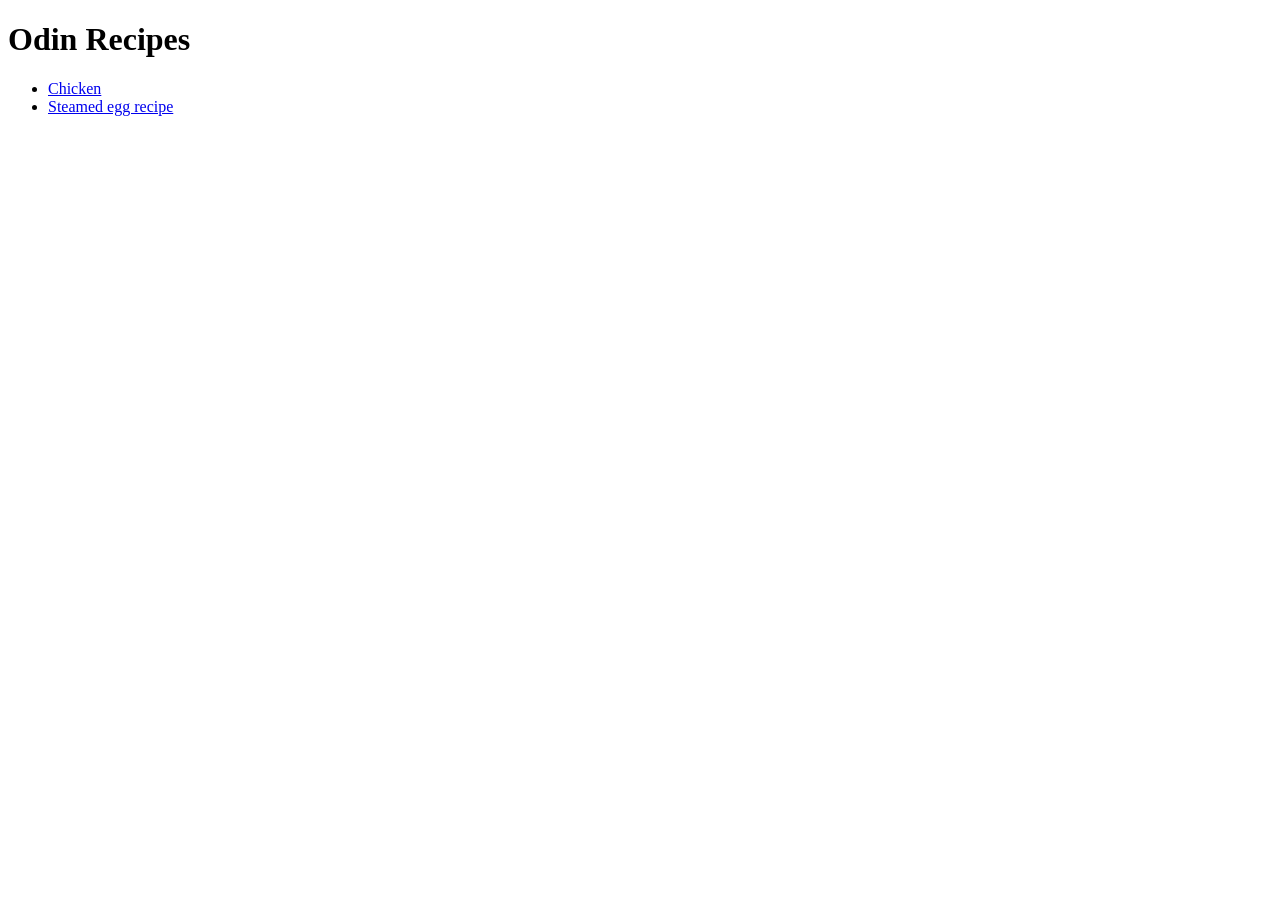
<file: index.html>
<!DOCTYPE html>
<html lang="en">
<head>
    <meta charset="UTF-8">
    <meta name="viewport" content="width=device-width, initial-scale=1.0">
    <title>Odin-Recipes</title>
</head>
<body>
    <h1>Odin Recipes</h1>
    <ul>
        <li><a href="./recipes/chicken.html">Chicken</a></li>
        <li><a href="./recipes/steamedegg.html">Steamed egg recipe</a></li>
    </ul>
</body>
</html>
</file>
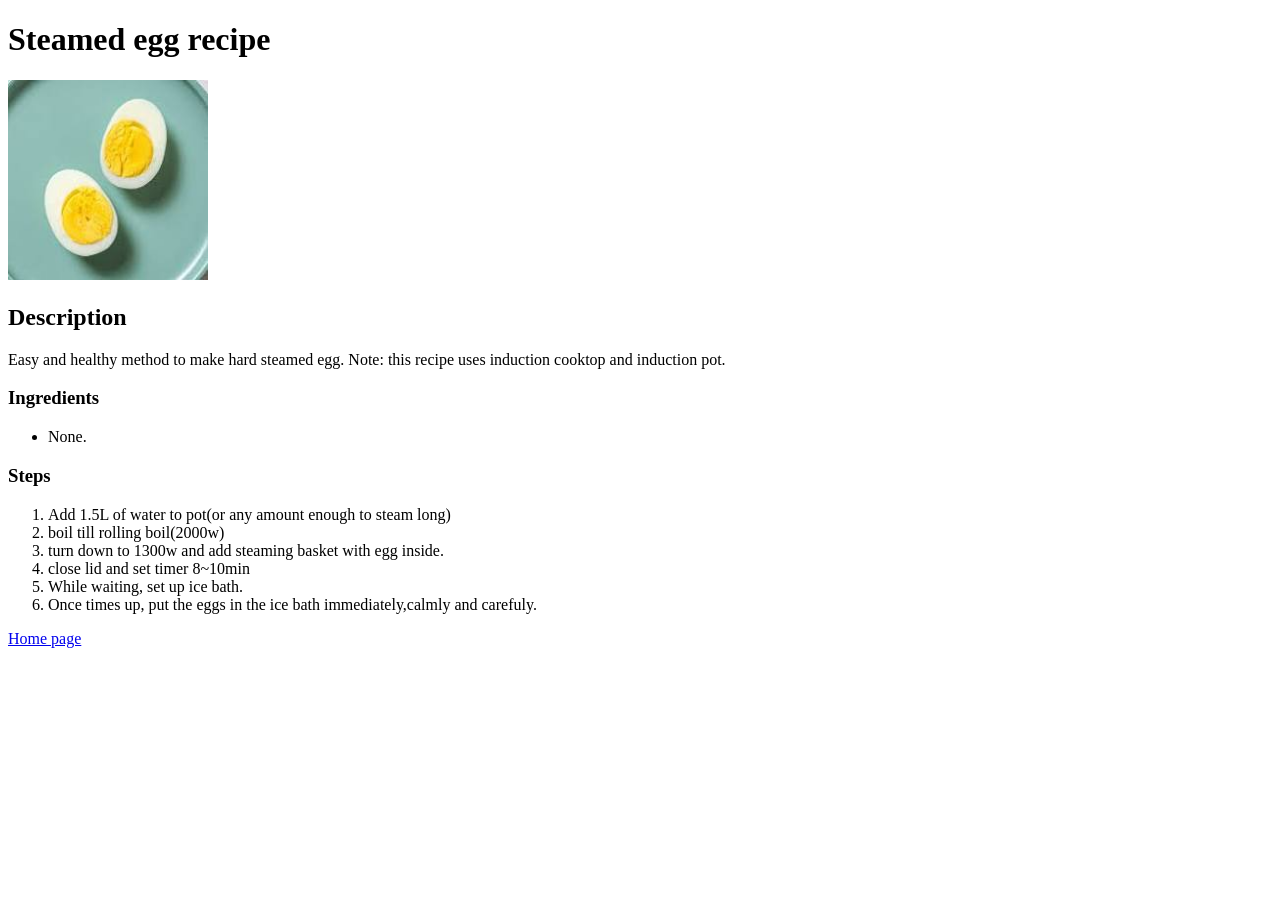
<file: recipes/steamedegg.html>
<!DOCTYPE html>
<html lang="en">
<head>
    <meta charset="UTF-8">
    <meta name="viewport" content="width=device-width, initial-scale=1.0">
    <title>Steamed-egg-recipes</title>
</head>
<body>
    <h1>Steamed egg recipe</h1>
    <img src="[data-uri]" height="200px" width="200px" alt="hard steamed egg">
    <h2>Description</h2>
        <p>Easy and healthy method to make hard steamed egg. Note: this recipe uses induction cooktop and induction pot.</p>
    <h3>Ingredients</h3>
        <ul>
            <li>None.</li>
        </ul>
    <h3>Steps</h3>
        <ol>
            <li>Add 1.5L of water to pot(or any amount enough to steam long)</li>
            <li>boil till rolling boil(2000w)</li>
            <li>turn down to 1300w and add steaming basket with egg inside.</li>
            <li>close lid and set timer 8~10min</li>
            <li>While waiting, set up ice bath.</li>
            <li>Once times up, put the eggs in the ice bath immediately,calmly and carefuly.</li>
        </ol>
        <a href="../index.html">Home page</a>
</body>
</html>
</file>
